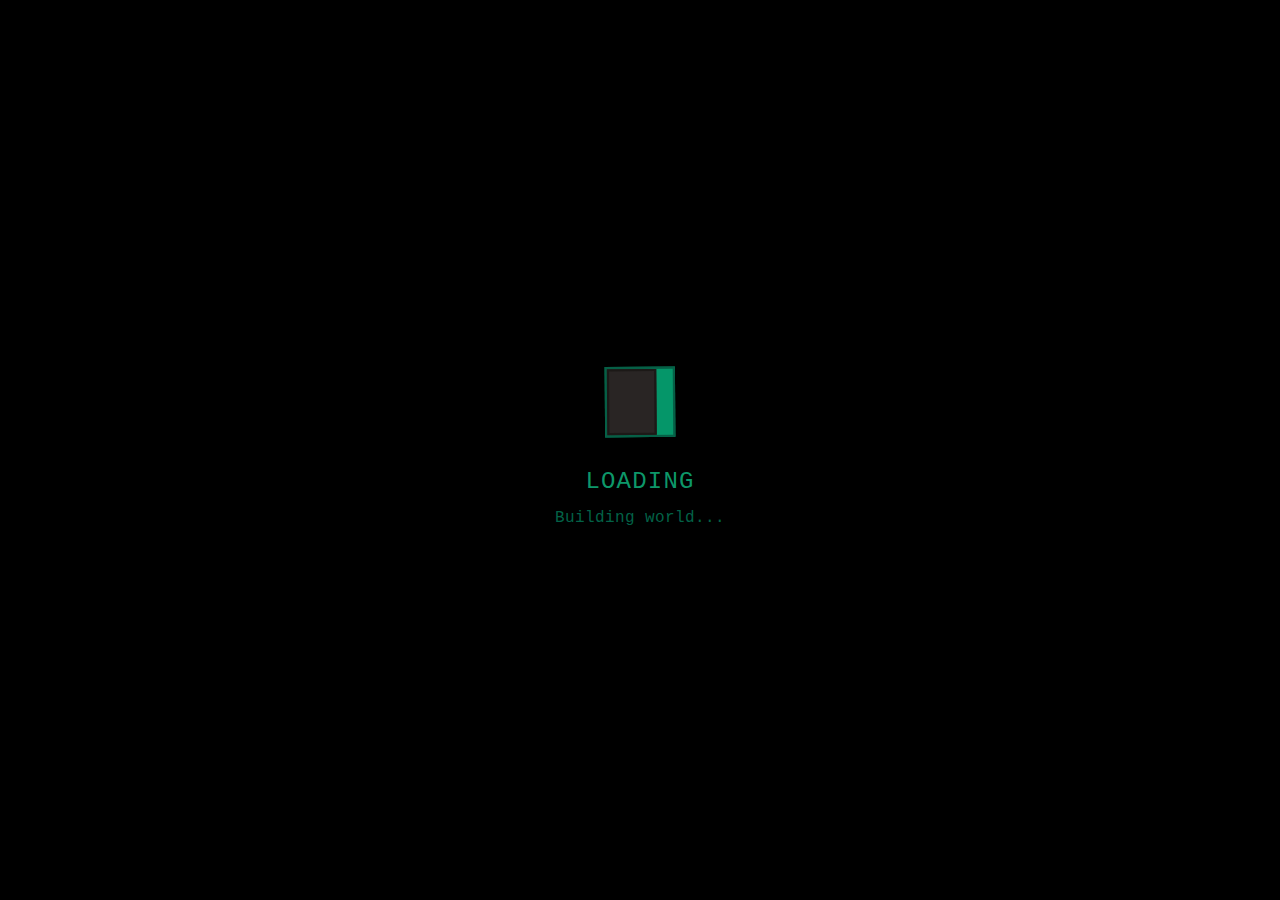
<file: index.html>
<!doctype html>
<html lang="en">
  <head>
    <meta charset="UTF-8" />
    <link rel="icon" type="image/svg+xml" href="/assets/fevicon-y6G_qSPU.ico" />
    <meta name="viewport" content="width=device-width, initial-scale=1.0, maximum-scale=1.0, user-scalable=no" />
    <meta http-equiv="X-UA-Compatible" content="ie=edge" />
    <meta name="description" content="react is cool fr" />
    <meta name="keywords" content="styy210, stzxy, stxy, styy" />
    <meta name="author" content="sty" />
    <meta name="robots" content="index" />
    <meta name="theme-color" content="#000000" />
    <meta name="msapplication-TileColor" content="#000000" />
    <meta name="msapplication-TileImage" content="/assets/fevicon-y6G_qSPU.ico" />
    <meta name="apple-mobile-web-app-capable" content="yes" />
    <meta name="apple-mobile-web-app-status-bar-style" content="black-translucent" />
    <meta name="mobile-web-app-capable" content="yes" />
    <style>
      body {
        overscroll-behavior: none;
        touch-action: manipulation;
        background: #000000;
      }
      html, body {
        background: #000000;
      }
    </style>
    <title>styyyyyyyyy</title>
    <script type="module" crossorigin src="/assets/index-Dq6DODoZ.js"></script>
    <link rel="stylesheet" crossorigin href="/assets/index-Ab031Id9.css">
  </head>
  <body>
    <div id="root"></div>
  </body>
</html>
</file>
<file: assets/index-Ab031Id9.css>
*,:before,:after{--tw-border-spacing-x: 0;--tw-border-spacing-y: 0;--tw-translate-x: 0;--tw-translate-y: 0;--tw-rotate: 0;--tw-skew-x: 0;--tw-skew-y: 0;--tw-scale-x: 1;--tw-scale-y: 1;--tw-pan-x: ;--tw-pan-y: ;--tw-pinch-zoom: ;--tw-scroll-snap-strictness: proximity;--tw-gradient-from-position: ;--tw-gradient-via-position: ;--tw-gradient-to-position: ;--tw-ordinal: ;--tw-slashed-zero: ;--tw-numeric-figure: ;--tw-numeric-spacing: ;--tw-numeric-fraction: ;--tw-ring-inset: ;--tw-ring-offset-width: 0px;--tw-ring-offset-color: #fff;--tw-ring-color: rgb(59 130 246 / .5);--tw-ring-offset-shadow: 0 0 #0000;--tw-ring-shadow: 0 0 #0000;--tw-shadow: 0 0 #0000;--tw-shadow-colored: 0 0 #0000;--tw-blur: ;--tw-brightness: ;--tw-contrast: ;--tw-grayscale: ;--tw-hue-rotate: ;--tw-invert: ;--tw-saturate: ;--tw-sepia: ;--tw-drop-shadow: ;--tw-backdrop-blur: ;--tw-backdrop-brightness: ;--tw-backdrop-contrast: ;--tw-backdrop-grayscale: ;--tw-backdrop-hue-rotate: ;--tw-backdrop-invert: ;--tw-backdrop-opacity: ;--tw-backdrop-saturate: ;--tw-backdrop-sepia: ;--tw-contain-size: ;--tw-contain-layout: ;--tw-contain-paint: ;--tw-contain-style: }::backdrop{--tw-border-spacing-x: 0;--tw-border-spacing-y: 0;--tw-translate-x: 0;--tw-translate-y: 0;--tw-rotate: 0;--tw-skew-x: 0;--tw-skew-y: 0;--tw-scale-x: 1;--tw-scale-y: 1;--tw-pan-x: ;--tw-pan-y: ;--tw-pinch-zoom: ;--tw-scroll-snap-strictness: proximity;--tw-gradient-from-position: ;--tw-gradient-via-position: ;--tw-gradient-to-position: ;--tw-ordinal: ;--tw-slashed-zero: ;--tw-numeric-figure: ;--tw-numeric-spacing: ;--tw-numeric-fraction: ;--tw-ring-inset: ;--tw-ring-offset-width: 0px;--tw-ring-offset-color: #fff;--tw-ring-color: rgb(59 130 246 / .5);--tw-ring-offset-shadow: 0 0 #0000;--tw-ring-shadow: 0 0 #0000;--tw-shadow: 0 0 #0000;--tw-shadow-colored: 0 0 #0000;--tw-blur: ;--tw-brightness: ;--tw-contrast: ;--tw-grayscale: ;--tw-hue-rotate: ;--tw-invert: ;--tw-saturate: ;--tw-sepia: ;--tw-drop-shadow: ;--tw-backdrop-blur: ;--tw-backdrop-brightness: ;--tw-backdrop-contrast: ;--tw-backdrop-grayscale: ;--tw-backdrop-hue-rotate: ;--tw-backdrop-invert: ;--tw-backdrop-opacity: ;--tw-backdrop-saturate: ;--tw-backdrop-sepia: ;--tw-contain-size: ;--tw-contain-layout: ;--tw-contain-paint: ;--tw-contain-style: }*,:before,:after{box-sizing:border-box;border-width:0;border-style:solid;border-color:#e5e7eb}:before,:after{--tw-content: ""}html,:host{line-height:1.5;-webkit-text-size-adjust:100%;-moz-tab-size:4;tab-size:4;font-family:ui-sans-serif,system-ui,sans-serif,"Apple Color Emoji","Segoe UI Emoji",Segoe UI Symbol,"Noto Color Emoji";font-feature-settings:normal;font-variation-settings:normal;-webkit-tap-highlight-color:transparent}body{margin:0;line-height:inherit}hr{height:0;color:inherit;border-top-width:1px}abbr:where([title]){text-decoration:underline dotted}h1,h2,h3,h4,h5,h6{font-size:inherit;font-weight:inherit}a{color:inherit;text-decoration:inherit}b,strong{font-weight:bolder}code,kbd,samp,pre{font-family:ui-monospace,SFMono-Regular,Menlo,Monaco,Consolas,Liberation Mono,Courier New,monospace;font-feature-settings:normal;font-variation-settings:normal;font-size:1em}small{font-size:80%}sub,sup{font-size:75%;line-height:0;position:relative;vertical-align:baseline}sub{bottom:-.25em}sup{top:-.5em}table{text-indent:0;border-color:inherit;border-collapse:collapse}button,input,optgroup,select,textarea{font-family:inherit;font-feature-settings:inherit;font-variation-settings:inherit;font-size:100%;font-weight:inherit;line-height:inherit;letter-spacing:inherit;color:inherit;margin:0;padding:0}button,select{text-transform:none}button,input:where([type=button]),input:where([type=reset]),input:where([type=submit]){-webkit-appearance:button;background-color:transparent;background-image:none}:-moz-focusring{outline:auto}:-moz-ui-invalid{box-shadow:none}progress{vertical-align:baseline}::-webkit-inner-spin-button,::-webkit-outer-spin-button{height:auto}[type=search]{-webkit-appearance:textfield;outline-offset:-2px}::-webkit-search-decoration{-webkit-appearance:none}::-webkit-file-upload-button{-webkit-appearance:button;font:inherit}summary{display:list-item}blockquote,dl,dd,h1,h2,h3,h4,h5,h6,hr,figure,p,pre{margin:0}fieldset{margin:0;padding:0}legend{padding:0}ol,ul,menu{list-style:none;margin:0;padding:0}dialog{padding:0}textarea{resize:vertical}input::placeholder,textarea::placeholder{opacity:1;color:#9ca3af}button,[role=button]{cursor:pointer}:disabled{cursor:default}img,svg,video,canvas,audio,iframe,embed,object{display:block;vertical-align:middle}img,video{max-width:100%;height:auto}[hidden]:where(:not([hidden=until-found])){display:none}.fixed{position:fixed}.absolute{position:absolute}.relative{position:relative}.inset-0{top:0;right:0;bottom:0;left:0}.inset-4{top:1rem;right:1rem;bottom:1rem;left:1rem}.-bottom-1{bottom:-.25rem}.-right-1{right:-.25rem}.bottom-0{bottom:0}.left-0{left:0}.right-0{right:0}.right-4{right:1rem}.top-4{top:1rem}.z-10{z-index:10}.z-20{z-index:20}.z-50{z-index:50}.z-\[-1\]{z-index:-1}.z-\[-2\]{z-index:-2}.mx-auto{margin-left:auto;margin-right:auto}.-mt-10{margin-top:-2.5rem}.mb-2{margin-bottom:.5rem}.mb-4{margin-bottom:1rem}.mb-8{margin-bottom:2rem}.mt-4{margin-top:1rem}.block{display:block}.flex{display:flex}.grid{display:grid}.hidden{display:none}.h-10{height:2.5rem}.h-12{height:3rem}.h-16{height:4rem}.h-2{height:.5rem}.h-3\/4{height:75%}.h-4{height:1rem}.h-40{height:10rem}.h-48{height:12rem}.h-8{height:2rem}.h-full{height:100%}.w-10{width:2.5rem}.w-12{width:3rem}.w-16{width:4rem}.w-4{width:1rem}.w-40{width:10rem}.w-8{width:2rem}.w-full{width:100%}.min-w-0{min-width:0px}.max-w-2xl{max-width:42rem}.max-w-6xl{max-width:72rem}.flex-1{flex:1 1 0%}.flex-none{flex:none}.flex-shrink-0{flex-shrink:0}.translate-y-0{--tw-translate-y: 0px;transform:translate(var(--tw-translate-x),var(--tw-translate-y)) rotate(var(--tw-rotate)) skew(var(--tw-skew-x)) skewY(var(--tw-skew-y)) scaleX(var(--tw-scale-x)) scaleY(var(--tw-scale-y))}.translate-y-4{--tw-translate-y: 1rem;transform:translate(var(--tw-translate-x),var(--tw-translate-y)) rotate(var(--tw-rotate)) skew(var(--tw-skew-x)) skewY(var(--tw-skew-y)) scaleX(var(--tw-scale-x)) scaleY(var(--tw-scale-y))}.transform{transform:translate(var(--tw-translate-x),var(--tw-translate-y)) rotate(var(--tw-rotate)) skew(var(--tw-skew-x)) skewY(var(--tw-skew-y)) scaleX(var(--tw-scale-x)) scaleY(var(--tw-scale-y))}.flex-col{flex-direction:column}.flex-wrap{flex-wrap:wrap}.items-start{align-items:flex-start}.items-center{align-items:center}.justify-center{justify-content:center}.gap-2{gap:.5rem}.gap-6{gap:1.5rem}.space-x-2>:not([hidden])~:not([hidden]){--tw-space-x-reverse: 0;margin-right:calc(.5rem * var(--tw-space-x-reverse));margin-left:calc(.5rem * calc(1 - var(--tw-space-x-reverse)))}.space-x-4>:not([hidden])~:not([hidden]){--tw-space-x-reverse: 0;margin-right:calc(1rem * var(--tw-space-x-reverse));margin-left:calc(1rem * calc(1 - var(--tw-space-x-reverse)))}.space-x-8>:not([hidden])~:not([hidden]){--tw-space-x-reverse: 0;margin-right:calc(2rem * var(--tw-space-x-reverse));margin-left:calc(2rem * calc(1 - var(--tw-space-x-reverse)))}.overflow-hidden{overflow:hidden}.overflow-y-auto{overflow-y:auto}.overscroll-none{overscroll-behavior:none}.truncate{overflow:hidden;text-overflow:ellipsis;white-space:nowrap}.rounded{border-radius:.25rem}.rounded-full{border-radius:9999px}.rounded-xl{border-radius:.75rem}.border{border-width:1px}.border-2{border-width:2px}.border-4{border-width:4px}.border-b{border-bottom-width:1px}.border-b-2{border-bottom-width:2px}.border-emerald-800{--tw-border-opacity: 1;border-color:rgb(6 95 70 / var(--tw-border-opacity, 1))}.border-purple-500{--tw-border-opacity: 1;border-color:rgb(168 85 247 / var(--tw-border-opacity, 1))}.border-purple-500\/30{border-color:#a855f74d}.border-stone-900{--tw-border-opacity: 1;border-color:rgb(28 25 23 / var(--tw-border-opacity, 1))}.border-white\/10{border-color:#ffffff1a}.border-white\/25{border-color:#ffffff40}.border-white\/\[0\.08\]{border-color:#ffffff14}.border-t-purple-500{--tw-border-opacity: 1;border-top-color:rgb(168 85 247 / var(--tw-border-opacity, 1))}.bg-black{--tw-bg-opacity: 1;background-color:rgb(0 0 0 / var(--tw-bg-opacity, 1))}.bg-black\/30{background-color:#0000004d}.bg-black\/70{background-color:#000000b3}.bg-emerald-600{--tw-bg-opacity: 1;background-color:rgb(5 150 105 / var(--tw-bg-opacity, 1))}.bg-purple-500\/20{background-color:#a855f733}.bg-stone-800{--tw-bg-opacity: 1;background-color:rgb(41 37 36 / var(--tw-bg-opacity, 1))}.bg-white\/10{background-color:#ffffff1a}.bg-white\/20{background-color:#fff3}.bg-white\/5{background-color:#ffffff0d}.bg-white\/\[0\.06\]{background-color:#ffffff0f}.bg-gradient-to-br{background-image:linear-gradient(to bottom right,var(--tw-gradient-stops))}.bg-gradient-to-r{background-image:linear-gradient(to right,var(--tw-gradient-stops))}.from-blue-500{--tw-gradient-from: #3b82f6 var(--tw-gradient-from-position);--tw-gradient-to: rgb(59 130 246 / 0) var(--tw-gradient-to-position);--tw-gradient-stops: var(--tw-gradient-from), var(--tw-gradient-to)}.from-pink-500{--tw-gradient-from: #ec4899 var(--tw-gradient-from-position);--tw-gradient-to: rgb(236 72 153 / 0) var(--tw-gradient-to-position);--tw-gradient-stops: var(--tw-gradient-from), var(--tw-gradient-to)}.from-purple-200{--tw-gradient-from: #e9d5ff var(--tw-gradient-from-position);--tw-gradient-to: rgb(233 213 255 / 0) var(--tw-gradient-to-position);--tw-gradient-stops: var(--tw-gradient-from), var(--tw-gradient-to)}.from-purple-500{--tw-gradient-from: #a855f7 var(--tw-gradient-from-position);--tw-gradient-to: rgb(168 85 247 / 0) var(--tw-gradient-to-position);--tw-gradient-stops: var(--tw-gradient-from), var(--tw-gradient-to)}.from-purple-500\/20{--tw-gradient-from: rgb(168 85 247 / .2) var(--tw-gradient-from-position);--tw-gradient-to: rgb(168 85 247 / 0) var(--tw-gradient-to-position);--tw-gradient-stops: var(--tw-gradient-from), var(--tw-gradient-to)}.via-blue-100{--tw-gradient-to: rgb(219 234 254 / 0) var(--tw-gradient-to-position);--tw-gradient-stops: var(--tw-gradient-from), #dbeafe var(--tw-gradient-via-position), var(--tw-gradient-to)}.to-blue-500{--tw-gradient-to: #3b82f6 var(--tw-gradient-to-position)}.to-blue-500\/20{--tw-gradient-to: rgb(59 130 246 / .2) var(--tw-gradient-to-position)}.to-orange-500{--tw-gradient-to: #f97316 var(--tw-gradient-to-position)}.to-pink-500{--tw-gradient-to: #ec4899 var(--tw-gradient-to-position)}.to-purple-200{--tw-gradient-to: #e9d5ff var(--tw-gradient-to-position)}.to-purple-500{--tw-gradient-to: #a855f7 var(--tw-gradient-to-position)}.object-contain{object-fit:contain}.object-cover{object-fit:cover}.p-2{padding:.5rem}.p-5{padding:1.25rem}.p-6{padding:1.5rem}.px-2{padding-left:.5rem;padding-right:.5rem}.px-4{padding-left:1rem;padding-right:1rem}.px-6{padding-left:1.5rem;padding-right:1.5rem}.py-1{padding-top:.25rem;padding-bottom:.25rem}.py-10{padding-top:2.5rem;padding-bottom:2.5rem}.py-12{padding-top:3rem;padding-bottom:3rem}.py-2{padding-top:.5rem;padding-bottom:.5rem}.py-4{padding-top:1rem;padding-bottom:1rem}.text-center{text-align:center}.font-mono{font-family:ui-monospace,SFMono-Regular,Menlo,Monaco,Consolas,Liberation Mono,Courier New,monospace}.text-2xl{font-size:1.5rem;line-height:2rem}.text-5xl{font-size:3rem;line-height:1}.text-lg{font-size:1.125rem;line-height:1.75rem}.text-sm{font-size:.875rem;line-height:1.25rem}.text-xl{font-size:1.25rem;line-height:1.75rem}.font-bold{font-weight:700}.font-medium{font-weight:500}.tracking-wide{letter-spacing:.025em}.tracking-wider{letter-spacing:.05em}.text-emerald-500{--tw-text-opacity: 1;color:rgb(16 185 129 / var(--tw-text-opacity, 1))}.text-emerald-700{--tw-text-opacity: 1;color:rgb(4 120 87 / var(--tw-text-opacity, 1))}.text-gray-300{--tw-text-opacity: 1;color:rgb(209 213 219 / var(--tw-text-opacity, 1))}.text-gray-400{--tw-text-opacity: 1;color:rgb(156 163 175 / var(--tw-text-opacity, 1))}.text-gray-500{--tw-text-opacity: 1;color:rgb(107 114 128 / var(--tw-text-opacity, 1))}.text-purple-300{--tw-text-opacity: 1;color:rgb(216 180 254 / var(--tw-text-opacity, 1))}.text-purple-400{--tw-text-opacity: 1;color:rgb(192 132 252 / var(--tw-text-opacity, 1))}.text-white{--tw-text-opacity: 1;color:rgb(255 255 255 / var(--tw-text-opacity, 1))}.text-white\/70{color:#ffffffb3}.text-yellow-400{--tw-text-opacity: 1;color:rgb(250 204 21 / var(--tw-text-opacity, 1))}.opacity-0{opacity:0}.opacity-100{opacity:1}.opacity-25{opacity:.25}.ring-1{--tw-ring-offset-shadow: var(--tw-ring-inset) 0 0 0 var(--tw-ring-offset-width) var(--tw-ring-offset-color);--tw-ring-shadow: var(--tw-ring-inset) 0 0 0 calc(1px + var(--tw-ring-offset-width)) var(--tw-ring-color);box-shadow:var(--tw-ring-offset-shadow),var(--tw-ring-shadow),var(--tw-shadow, 0 0 #0000)}.ring-black\/50{--tw-ring-color: rgb(0 0 0 / .5)}.ring-purple-500\/30{--tw-ring-color: rgb(168 85 247 / .3)}.blur-lg{--tw-blur: blur(16px);filter:var(--tw-blur) var(--tw-brightness) var(--tw-contrast) var(--tw-grayscale) var(--tw-hue-rotate) var(--tw-invert) var(--tw-saturate) var(--tw-sepia) var(--tw-drop-shadow)}.backdrop-blur-lg{--tw-backdrop-blur: blur(16px);-webkit-backdrop-filter:var(--tw-backdrop-blur) var(--tw-backdrop-brightness) var(--tw-backdrop-contrast) var(--tw-backdrop-grayscale) var(--tw-backdrop-hue-rotate) var(--tw-backdrop-invert) var(--tw-backdrop-opacity) var(--tw-backdrop-saturate) var(--tw-backdrop-sepia);backdrop-filter:var(--tw-backdrop-blur) var(--tw-backdrop-brightness) var(--tw-backdrop-contrast) var(--tw-backdrop-grayscale) var(--tw-backdrop-hue-rotate) var(--tw-backdrop-invert) var(--tw-backdrop-opacity) var(--tw-backdrop-saturate) var(--tw-backdrop-sepia)}.backdrop-blur-md{--tw-backdrop-blur: blur(12px);-webkit-backdrop-filter:var(--tw-backdrop-blur) var(--tw-backdrop-brightness) var(--tw-backdrop-contrast) var(--tw-backdrop-grayscale) var(--tw-backdrop-hue-rotate) var(--tw-backdrop-invert) var(--tw-backdrop-opacity) var(--tw-backdrop-saturate) var(--tw-backdrop-sepia);backdrop-filter:var(--tw-backdrop-blur) var(--tw-backdrop-brightness) var(--tw-backdrop-contrast) var(--tw-backdrop-grayscale) var(--tw-backdrop-hue-rotate) var(--tw-backdrop-invert) var(--tw-backdrop-opacity) var(--tw-backdrop-saturate) var(--tw-backdrop-sepia)}.backdrop-blur-sm{--tw-backdrop-blur: blur(4px);-webkit-backdrop-filter:var(--tw-backdrop-blur) var(--tw-backdrop-brightness) var(--tw-backdrop-contrast) var(--tw-backdrop-grayscale) var(--tw-backdrop-hue-rotate) var(--tw-backdrop-invert) var(--tw-backdrop-opacity) var(--tw-backdrop-saturate) var(--tw-backdrop-sepia);backdrop-filter:var(--tw-backdrop-blur) var(--tw-backdrop-brightness) var(--tw-backdrop-contrast) var(--tw-backdrop-grayscale) var(--tw-backdrop-hue-rotate) var(--tw-backdrop-invert) var(--tw-backdrop-opacity) var(--tw-backdrop-saturate) var(--tw-backdrop-sepia)}.transition-all{transition-property:all;transition-timing-function:cubic-bezier(.4,0,.2,1);transition-duration:.15s}.transition-colors{transition-property:color,background-color,border-color,text-decoration-color,fill,stroke;transition-timing-function:cubic-bezier(.4,0,.2,1);transition-duration:.15s}.transition-opacity{transition-property:opacity;transition-timing-function:cubic-bezier(.4,0,.2,1);transition-duration:.15s}.transition-transform{transition-property:transform;transition-timing-function:cubic-bezier(.4,0,.2,1);transition-duration:.15s}.duration-300{transition-duration:.3s}.hover\:border-purple-500\/40:hover{border-color:#a855f766}.hover\:border-white\/20:hover{border-color:#fff3}.hover\:bg-white\/10:hover{background-color:#ffffff1a}.hover\:bg-white\/30:hover{background-color:#ffffff4d}.hover\:bg-white\/\[0\.09\]:hover{background-color:#ffffff17}.hover\:text-white:hover{--tw-text-opacity: 1;color:rgb(255 255 255 / var(--tw-text-opacity, 1))}.group:hover .group-hover\:scale-105{--tw-scale-x: 1.05;--tw-scale-y: 1.05;transform:translate(var(--tw-translate-x),var(--tw-translate-y)) rotate(var(--tw-rotate)) skew(var(--tw-skew-x)) skewY(var(--tw-skew-y)) scaleX(var(--tw-scale-x)) scaleY(var(--tw-scale-y))}.group:hover .group-hover\:scale-110{--tw-scale-x: 1.1;--tw-scale-y: 1.1;transform:translate(var(--tw-translate-x),var(--tw-translate-y)) rotate(var(--tw-rotate)) skew(var(--tw-skew-x)) skewY(var(--tw-skew-y)) scaleX(var(--tw-scale-x)) scaleY(var(--tw-scale-y))}.group:hover .group-hover\:text-purple-300\/90{color:#d8b4fee6}.group:hover .group-hover\:text-purple-400{--tw-text-opacity: 1;color:rgb(192 132 252 / var(--tw-text-opacity, 1))}.group:hover .group-hover\:opacity-100{opacity:1}.group:hover .group-hover\:ring-2{--tw-ring-offset-shadow: var(--tw-ring-inset) 0 0 0 var(--tw-ring-offset-width) var(--tw-ring-offset-color);--tw-ring-shadow: var(--tw-ring-inset) 0 0 0 calc(2px + var(--tw-ring-offset-width)) var(--tw-ring-color);box-shadow:var(--tw-ring-offset-shadow),var(--tw-ring-shadow),var(--tw-shadow, 0 0 #0000)}.group:hover .group-hover\:ring-purple-500\/50{--tw-ring-color: rgb(168 85 247 / .5)}@media (min-width: 640px){.sm\:gap-8{gap:2rem}.sm\:px-7{padding-left:1.75rem;padding-right:1.75rem}}@media (min-width: 768px){.md\:mt-0{margin-top:0}.md\:grid-cols-2{grid-template-columns:repeat(2,minmax(0,1fr))}.md\:text-7xl{font-size:4.5rem;line-height:1}.md\:text-xl{font-size:1.25rem;line-height:1.75rem}}
</file>
